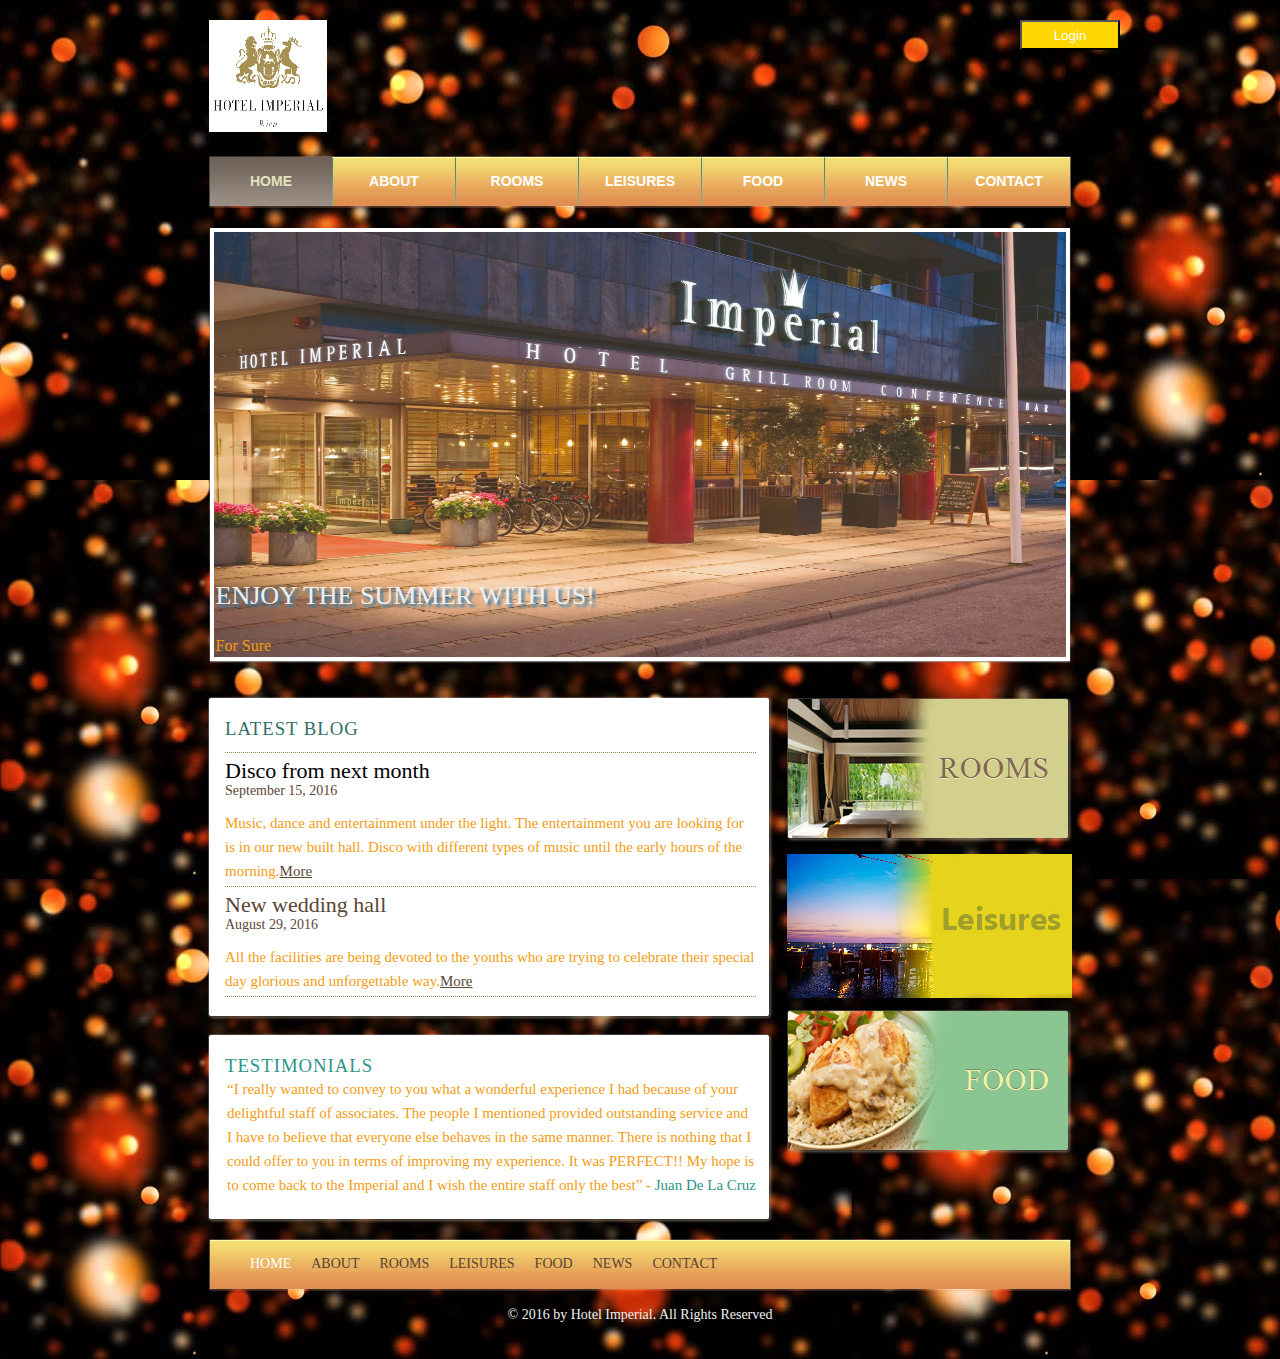
<file: index.html>
<!DOCTYPE html>
<html>
<head>
	<meta charset="UTF-8">
	<title>Hotel Imperial </title>
	<link rel="stylesheet" href="css/style.css" type="text/css">
</head>
<body>
	<div id="background">
		<div id="page">
			<div id="header">
				<div id="logo">
					<a href="index.html"><img src="images/logo.png" alt="LOGO" height="112" width="118"></a>
				</div>
                <div align="right" >
                <a href="signIn.html">
                <input type="submit" style=" width:100px; height:30px; color: white; background-color:gold; " Value="   Login   "/>

                </a>
                </div>
				<div id="navigation">
					<ul>
						<li class="selected">
							<a href="index.html">Home</a>
						</li>
						<li>
							<a href="about.html">About</a>
						</li>
						<li>
							<a href="rooms.html">Rooms</a>
						</li>
						<li>
							<a href="Leisures.html">Leisures</a>
						</li>
						<li>
							<a href="foods.html">Food</a>
						</li>
						<li>
							<a href="news.html">News</a>
						</li>
						<li>
							<a href="contact.html">Contact</a>
						</li>
					</ul>
				</div>
			</div>
			<div id="contents">
				<div id="adbox">
					<img src="images/hotel.jpg" alt="Img" height="425" width="852">
					<h1>Enjoy the Summer with Us!</h1>
					<p > For Sure </p>
				</div>
				<div id="main">
					<div class="box">
						<div>
							<div>
								<h3>Latest Blog</h3>
								<ul>
									<li>
										<h4>Disco from next month</h4>
										<span>September 15, 2016</span>
										<p>
											Music, dance and entertainment under the light. The entertainment you are looking for is in our new built hall. Disco  with different types of music until the early hours of the morning.<a href="contact.html">More</a>
										</p>
									</li>
									<li>
										<h4><a href="news.html">New wedding hall</a></h4>
										<span>August 29, 2016</span>
										<p>
											All the facilities are being devoted to the youths who are trying to celebrate their special day glorious and unforgettable way.<a href="contact.html">More</a>
										</p>
									</li>
								</ul>
							</div>
						</div>
					</div>
					<div id="testimonials" class="box">
						<div>
							<div>
								<h3>Testimonials</h3>
								<p>
									“I really wanted to convey to you what a wonderful experience I had because of your delightful staff of associates. The people I mentioned provided outstanding service and I have to believe that everyone else behaves in the same manner. There is nothing that I could offer to you in terms of improving my experience. It was PERFECT!! My hope is to come back to the Imperial and I wish the entire staff only the best” <span>- <a href="index.html">Juan De La Cruz</a></span>
								</p>
							</div>
						</div>
					</div>
				</div>
				<div id="sidebar">
					<div class="section">
						<a href="rooms.html"><img src="images/rooms.png" alt="Img"></a>
					</div>
					<div class="section">
						<a href="Leisures.html"><img src="images/leisures.png" alt="Img"></a>
					</div>
					<div class="section">
						<a href="foods.html"><img src="images/food.png" alt="Img"></a>
					</div>
				</div>
			</div>
		</div>
		<div id="footer">
			<div>
				<ul class="navigation">
					<li class="active">
						<a href="index.html">Home</a>
					</li>
					<li>
						<a href="about.html">About</a>
					</li>
					<li>
						<a href="rooms.html">Rooms</a>
					</li>
					<li>
						<a href="Leisures.html">Leisures</a>
					</li>
					<li>
						<a href="foods.html">Food</a>
					</li>
					<li>
						<a href="news.html">News</a>
					</li>
					<li>
						<a href="contact.html">Contact</a>
					</li>
				</ul>
				
			</div>
			<p>
				© 2016 by Hotel Imperial. All Rights Reserved
			</p>
		</div>
	</div>
</body>
</html>
</file>
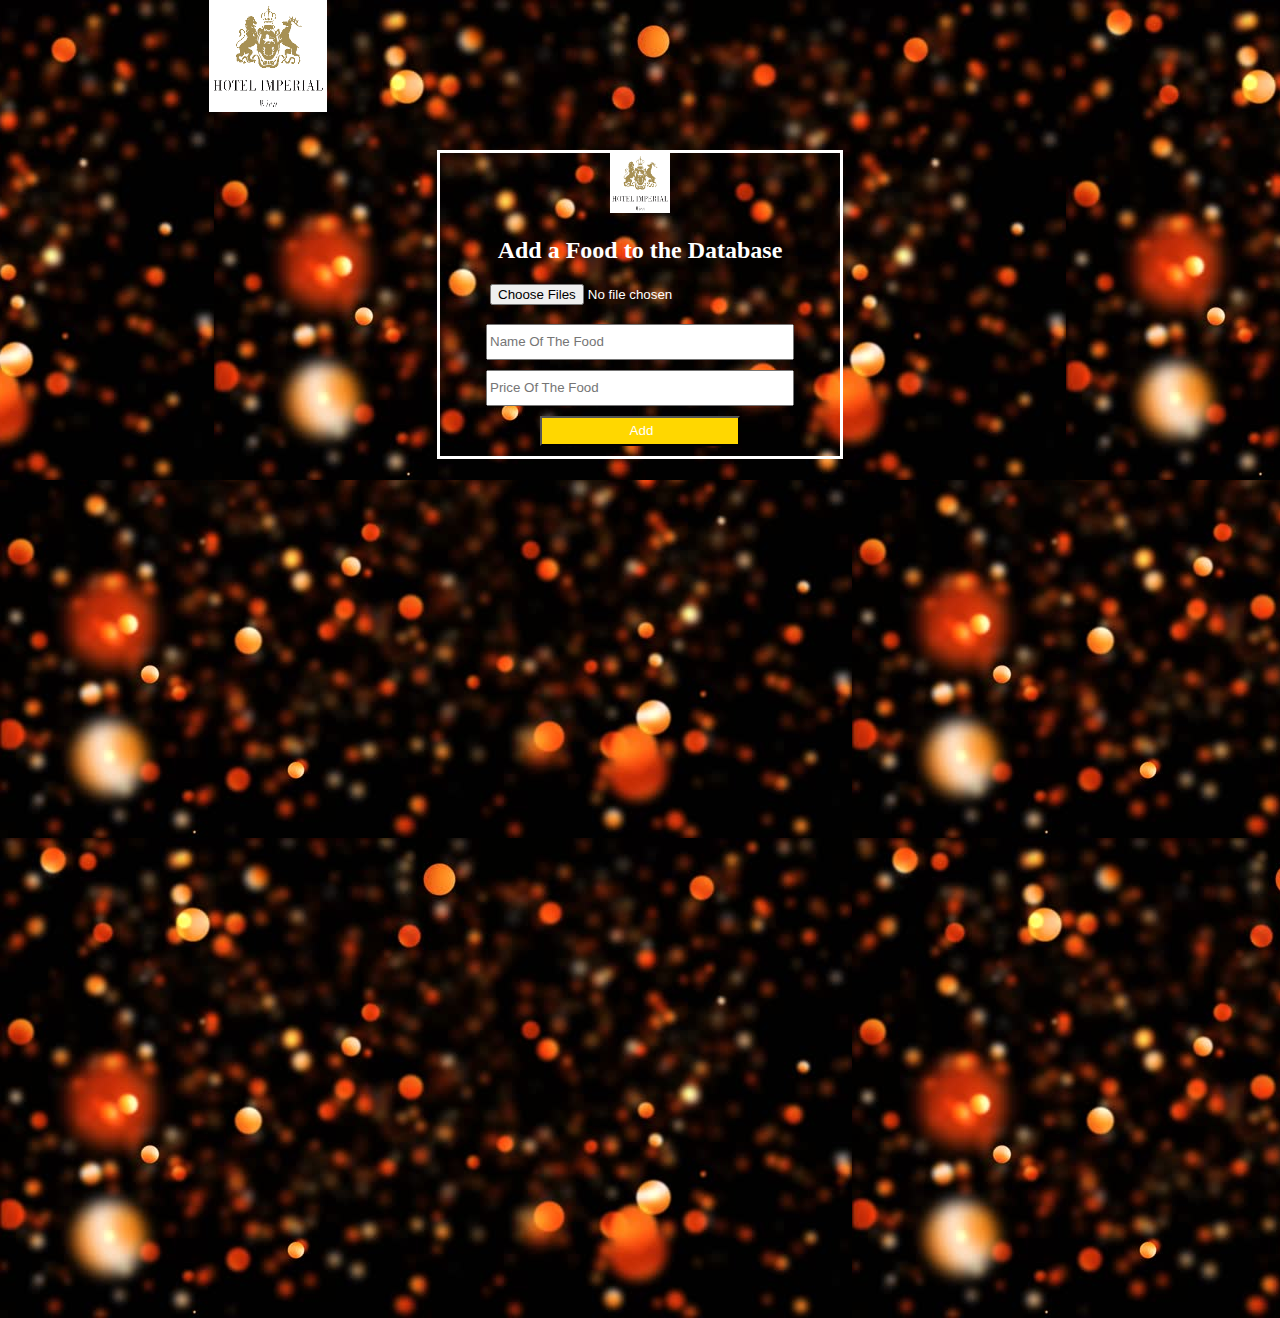
<file: add_food.html>
<!DOCTYPE html>
<html>
<head>
	<title>Login</title>
<link rel="stylesheet" href="css/style.css" type="text/css">
</head>

<body>
<div id="background">
<div id="page">
		
			
				<div id="logo">
					<a href="index.html"><img src="images/logo.png" alt="LOGO" height="112" width="118"></a>
				</div>
                
                
                <div align="center" style="padding-top:150px;">
<div style="border:solid; color:#FFFFFF; width:400px;" >
             				 <div  style="text-align: center;">
                   				<img src="images/logo.png" width="60" height="60" />
								<h2>Add a Food to the Database</h2>
              				 </div>
      				 <div   >
                    <form action="login.php" method="post" enctype="multipart/form-data">
                               					
                        	 <div align="center">
							 <input style="width:300px; height:30px;" name="image" type="file" multiple class="file-loading" required placeholder="Add Pictures">
								
							 </div>
  						
                            
       						  <div style="padding-top:10px;" align="center">
								<input style="width:300px; height:30px;" type="text" name="food_name" class="form-control" placeholder="Name Of The Food">
							 </div>
             				
                             <div style="padding-top:10px;" align="center">
								<input style="width:300px; height:30px;" type="text" name="price" class="form-control" placeholder="Price Of The Food">
							</div>
             
             				 <div  align="center"  style="padding-top:10px; padding-bottom:10px; ">     
                        		 <input type="submit" style=" width:200px; height:30px; color: white; background-color: gold; " Value="   Add  "/>
							  </div>
               				 
           			 </form>
          			</div>
   				 </div>
    
    </div>
                
                
                
</div>
</div>
</body>
</html>
</file>
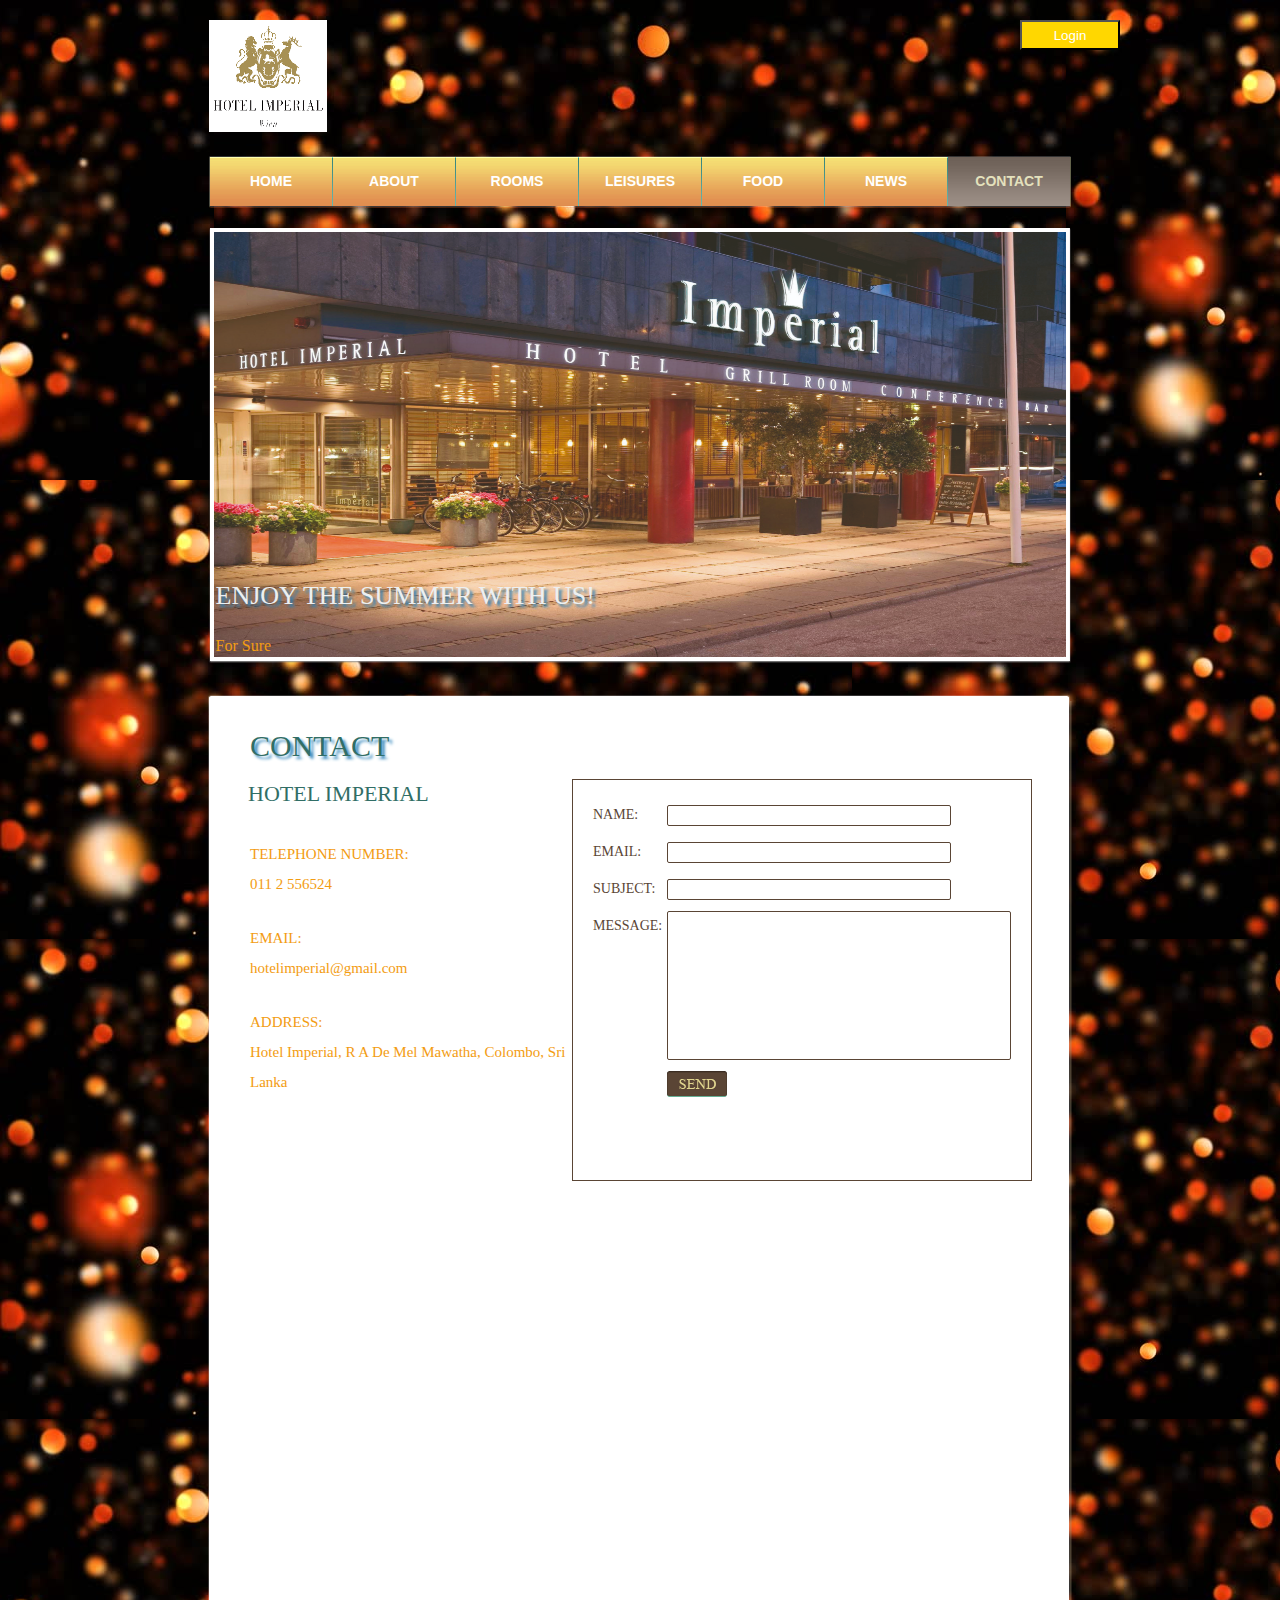
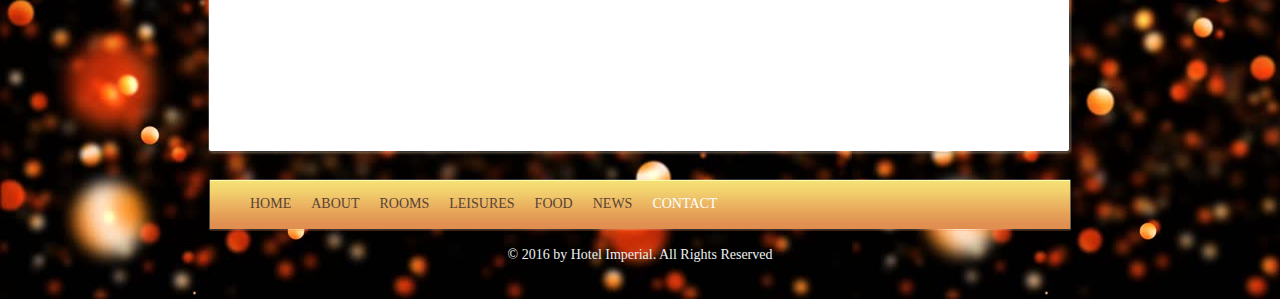
<file: contact.html>
<!DOCTYPE html>
<!--  by freewebsitetemplates.com -->
<html>
<head>
	<meta charset="UTF-8">
	<title>Contact - Hotel Imperial </title>
	<link rel="stylesheet" href="css/style.css" type="text/css">
</head>
<body>
	<div id="background">
		<div id="page">
			<div id="header">
				<div id="logo">
					<a href="index.html"><img src="images/logo.png" alt="LOGO" height="112" width="118"></a>
				</div>
                <div align="right" >
                <a href="signIn.html">
                <input type="submit" style=" width:100px; height:30px; color: white; background-color:gold; " Value="   Login   "/>                </a>
                </div>
				<div id="navigation">
					<ul>
						<li>
							<a href="index.html">Home</a>
						</li>
						<li>
							<a href="about.html">About</a>
						</li>
						<li>
							<a href="rooms.html">Rooms</a>
						</li>
						<li>
							<a href="Leisures.html">Leisures</a>
						</li>
						<li>
							<a href="foods.html">Food</a>
						</li>
						<li>
							<a href="news.html">News</a>
						</li>
						<li class="selected">
							<a href="contact.html">Contact</a>
						</li>
					</ul>
				</div>
			</div>
			<div id="contents">
            <div id="adbox">
					<img src="images/hotel.jpg" alt="Img" height="425" width="852">
					<h1>Enjoy the Summer with Us!</h1>
					<p > For Sure </p>
				</div>
				<div class="box">
					<div>
						<div id="contact" class="body">
							<h1>Contact</h1>
							<form action="index.html" method="post">
								<div id="table">
                                <table>
									<tbody>
										<tr>
											<td>Name:</td>
											<td><input type="text" value="" class="txtfield"></td>
										</tr> <tr>
											<td>Email:</td>
											<td><input type="text" value="" class="txtfield"></td>
										</tr> <tr>
											<td>Subject:</td>
											<td><input type="text" value="" class="txtfield"></td>
										</tr> <tr>
											<td class="txtarea">Message:</td>
											<td><textarea></textarea></td>
										</tr> <tr>
											<td></td>
											<td><input type="submit" value="" class="btn"></td>
										</tr>
									</tbody>
								</table></div>
							</form>
							<h2>Hotel Imperial</h2>
							
							<p>
								<span>Telephone Number:</span> 011 2 556524
							</p>
							<p>
								<span>Email:</span> hotelimperial@gmail.com
							</p>
                            <p>
								<span>Address:</span> Hotel Imperial, R A De Mel Mawatha, Colombo, Sri Lanka
                                
                            <div style="padding-top:150px;">
                                <iframe src="https://www.google.com/maps/embed?pb=!1m18!1m12!1m3!1d3961.0050169715996!2d79.85652431408391!3d6.89000132070727!2m3!1f0!2f0!3f0!3m2!1i1024!2i768!4f13.1!3m3!1m2!1s0x3ae25bdb717f38cf%3A0x7066a42d143ae4d9!2sHotel+Imperial!5e0!3m2!1sen!2slk!4v1473483861937" width="785" height="450" frameborder="0" style="border:0" allowfullscreen></iframe>
							</div>
							</p></div>
						</div>
					</div>
				</div>
			</div>
		</div>
       
		<div id="footer">
			<div>
				<ul class="navigation">
					<li>
						<a href="index.html">Home</a>
					</li>
					<li>
						<a href="about.html">About</a>
					</li>
					<li>
						<a href="rooms.html">Rooms</a>
					</li>
					<li>
						<a href="Leisures.html">Leisures</a>
					</li>
					<li>
						<a href="foods.html">Food</a>
					</li>
					<li>
						<a href="news.html">News</a>
					</li>
					<li class="active">
						<a href="contact.html">Contact</a>
					</li>
				</ul>
				
			</div>
			<p>
				© 2016 by Hotel Imperial. All Rights Reserved
			</p>
		</div>
	</div>
</body>
</html>
</file>
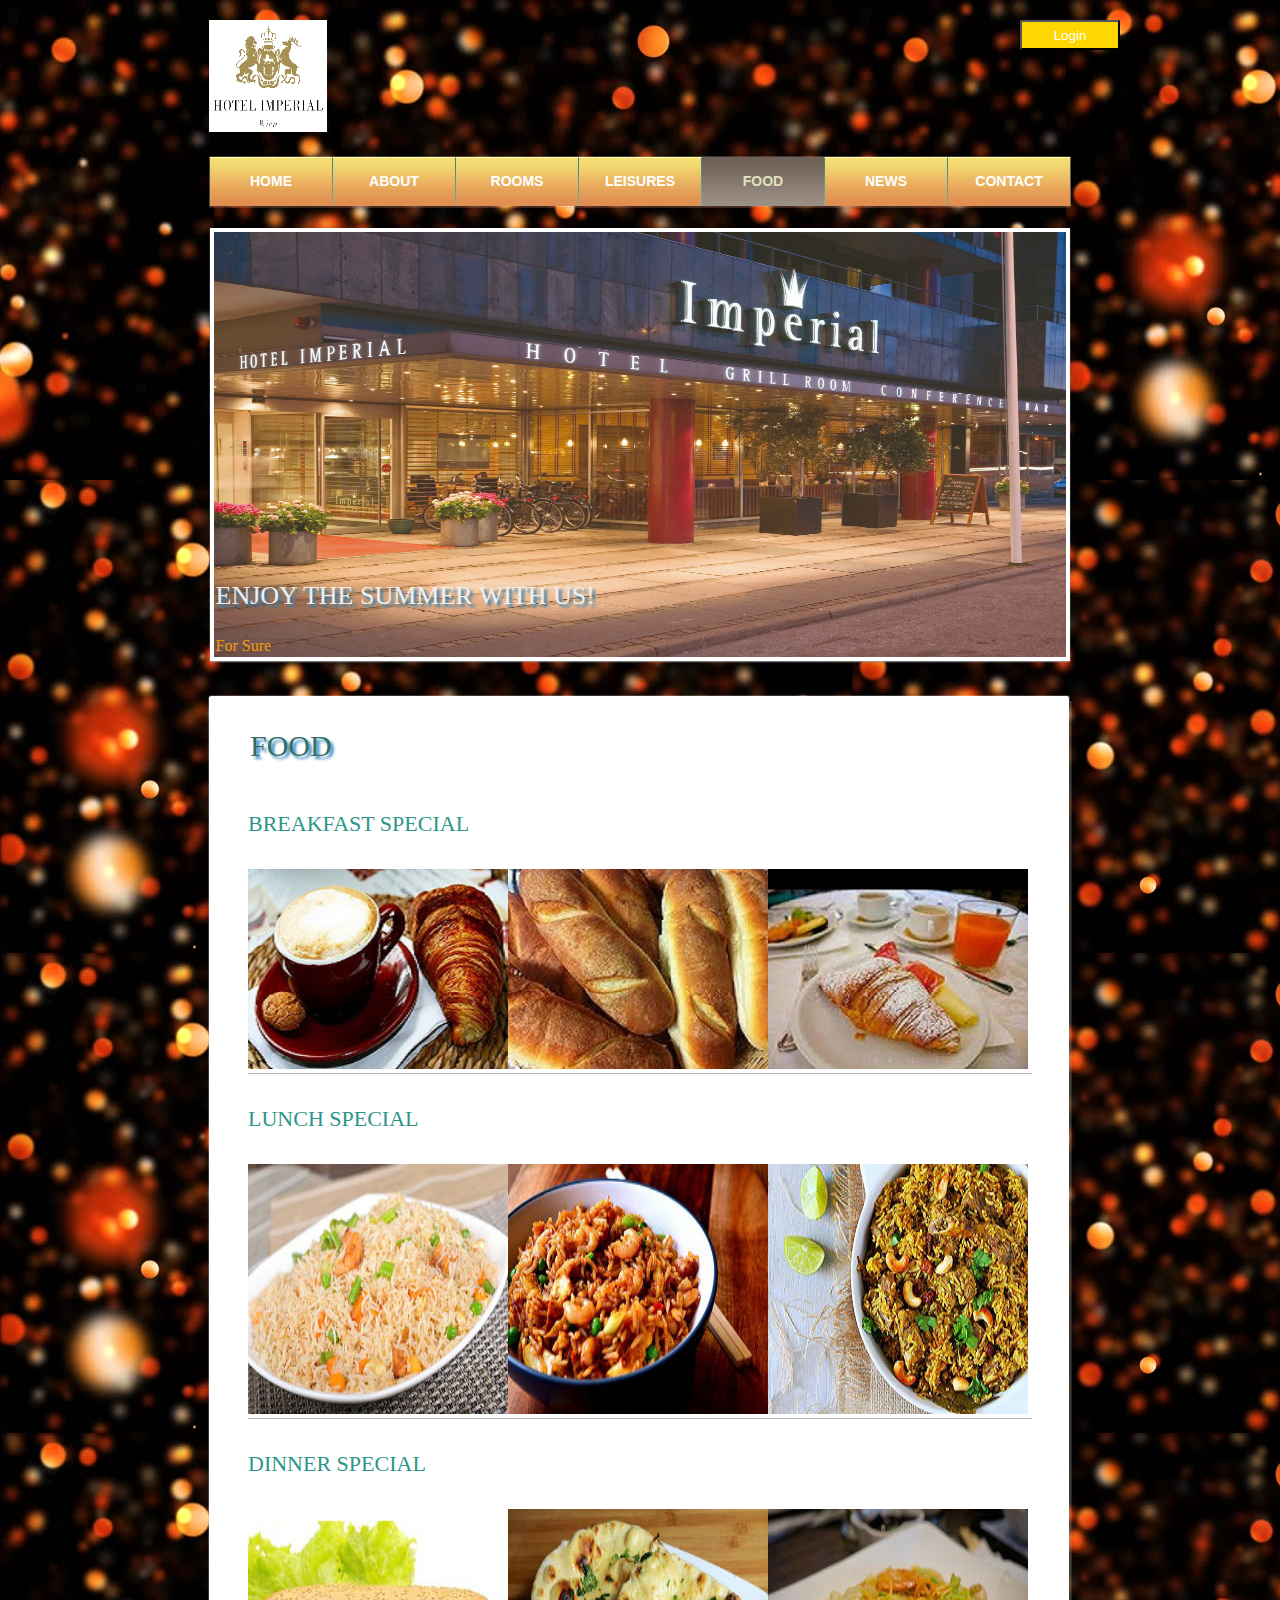
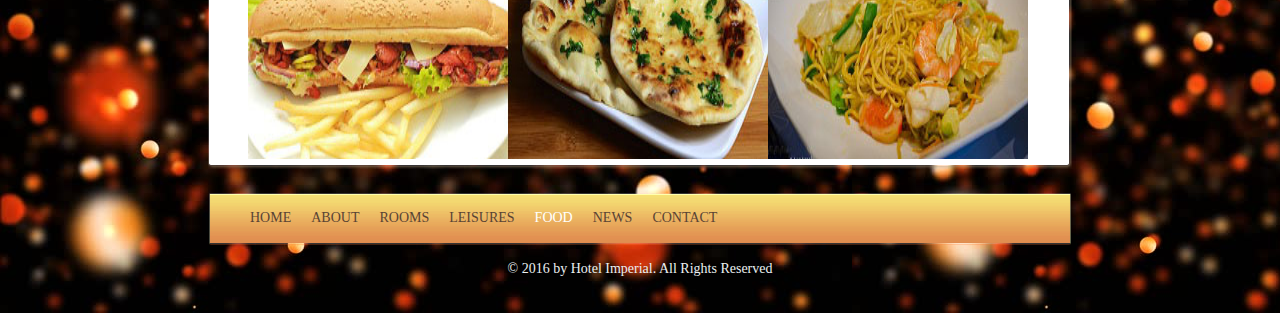
<file: foods.html>
<!DOCTYPE html>

<html>
<head>
	<meta charset="UTF-8">
	<title>Foods - Hotel Imperial</title>
	<link rel="stylesheet" href="css/style.css" type="text/css">
</head>
<body>
	<div id="background">
		<div id="page">
			<div id="header">
				<div id="logo">
					<a href="index.html"><img src="images/logo.png" alt="LOGO" height="112" width="118"></a>
				</div>
                <div align="right" >
                <a href="signIn.html">
               <input type="submit" style=" width:100px; height:30px; color: white; background-color:gold; " Value="   Login   "/>
                </a>
                </div>
				<div id="navigation">
					<ul>
						<li>
							<a href="index.html">Home</a>
						</li>
						<li>
							<a href="about.html">About</a>
						</li>
						<li>
							<a href="rooms.html">Rooms</a>
						</li>
						<li>
							<a href="Leisures.html">Leisures</a>
						</li>
						<li class="selected">
							<a href="foods.html">Food</a>
						</li>
						<li>
							<a href="news.html">News</a>
						</li>
						<li>
							<a href="contact.html">Contact</a>
						</li>
					</ul>
				</div>
			</div>
			<div id="contents">
            <div id="adbox">
					<img src="images/hotel.jpg" alt="Img" height="425" width="852">
					<h1>Enjoy the Summer with Us!</h1>
					<p > For Sure </p>
				</div>
				<div class="box">
					<div>
						<div class="body">
							<h1>Food</h1>
							<ul id="foods">
								<li>
									<h2><a href="foods.html">Breakfast Special</a></h2>
									<div class="infos">
										<a href="foods.html"><img src="images/1.jpg" alt="Img" height="200" width="780"><span class="cover"></span></a>
										<p>
											Different type of bread,pastries and drinks such as Lattes and Cappuccinos.
										</p>
									</div>
								</li>
								<li>
									<h2><a href="foods.html">Lunch Special</a></h2>
									<div class="infos">
										<a href="foods.html"><img src="images/2.jpg" alt="Img" height="250" width="780"><span class="cover"></span></a>
										<p>
											 Our special lunches include a chicken fried rice, Imperial special prawns and mutton biryani. 
										</p>
									</div>
								</li>
								<li>
									<h2><a href="foods.html">Dinner Special</a></h2>
									<div class="infos">
										<a href="foods.html"><img src="images/3.jpg" alt="Img" height="250" width="780"><span class="cover"></span></a>
										<p>
											Most of the food they eat for lunch, they also eat dinner and include chicken submarine, butter naan and seafood fried noodles.. 
										</p>
									</div>
								</li>
							</ul>
						</div>
					</div>
				</div>
			</div>
		</div>
		<div id="footer">
			<div>
				<ul class="navigation">
					<li>
						<a href="index.html">Home</a>
					</li>
					<li>
						<a href="about.html">About</a>
					</li>
					<li>
						<a href="rooms.html">Rooms</a>
					</li>
					<li>
						<a href="Leisures.html">Leisures</a>
					</li>
					<li class="active">
						<a href="foods.html">Food</a>
					</li>
					<li>
						<a href="news.html">News</a>
					</li>
					<li>
						<a href="contact.html">Contact</a>
					</li>
				</ul>
				
			</div>
			<p>
				© 2016 by Hotel Imperial. All Rights Reserved
			</p>
		</div>
	</div>
</body>
</html>
</file>
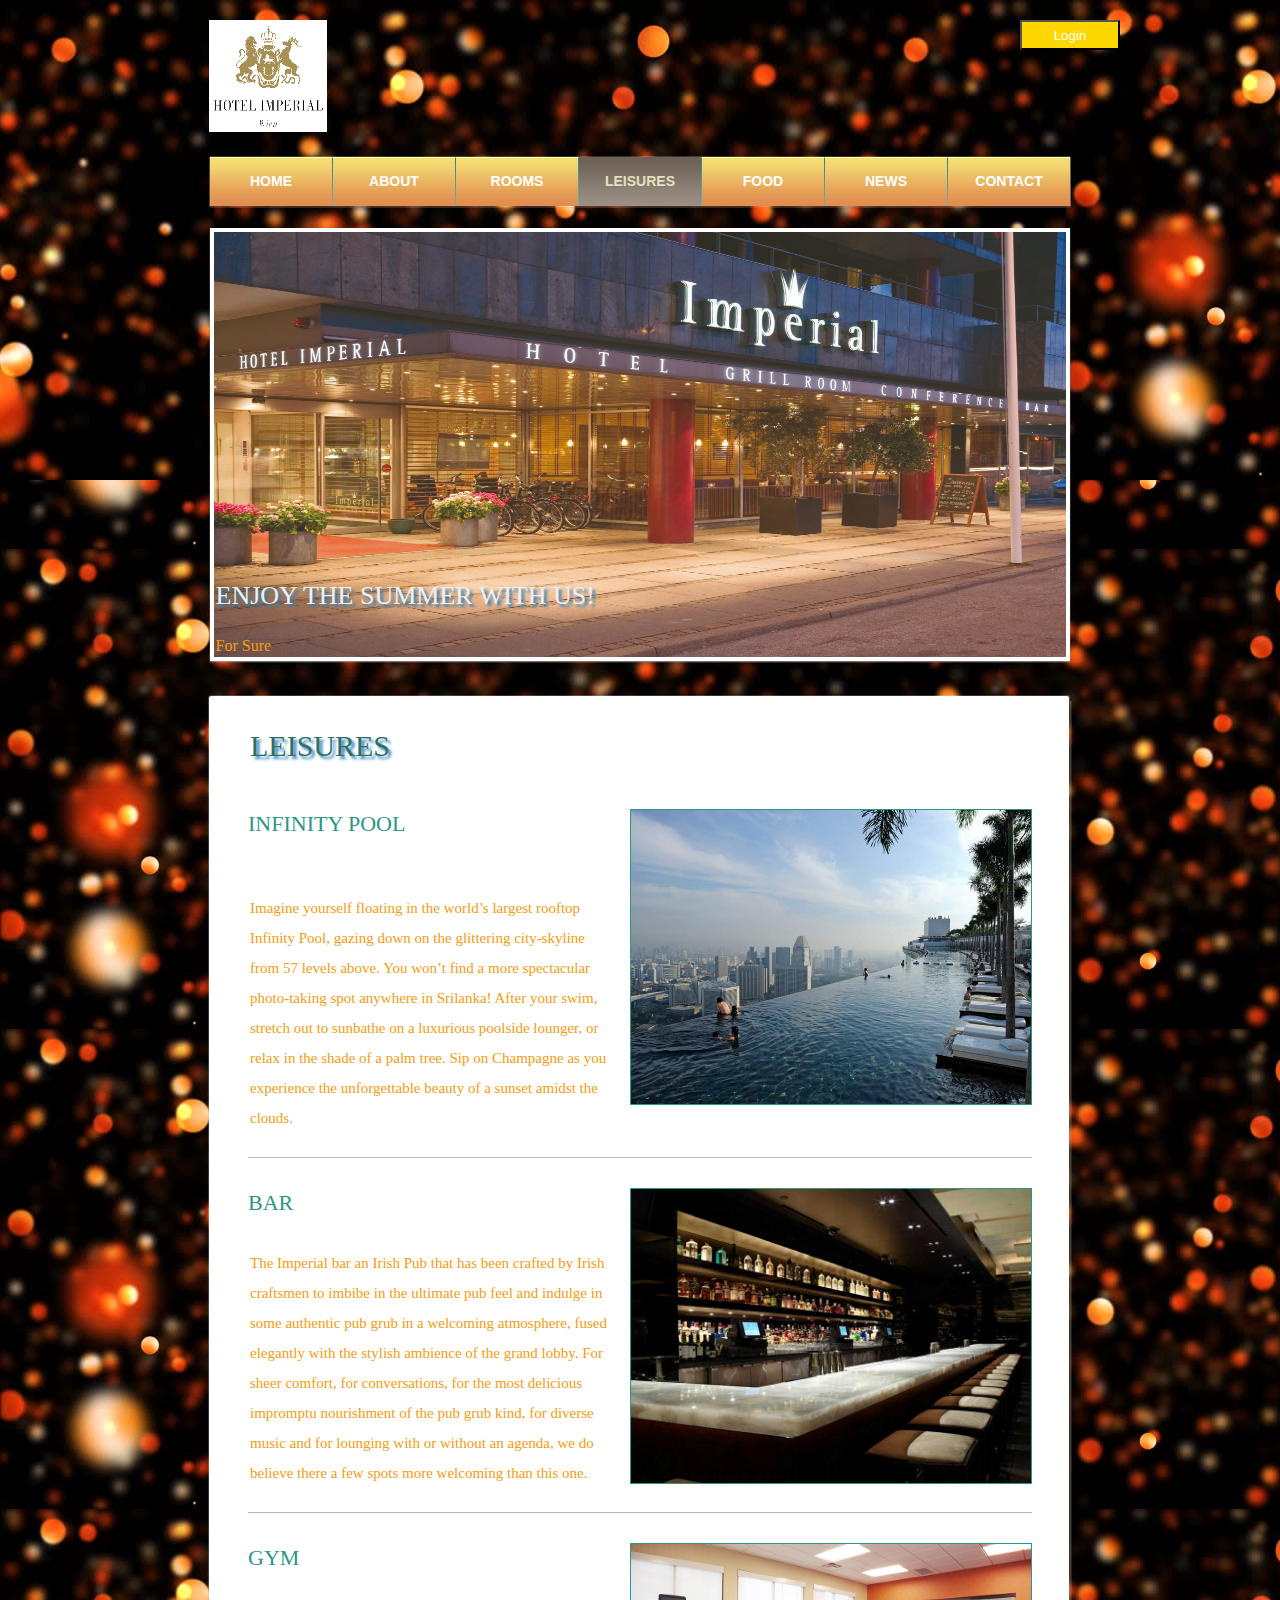
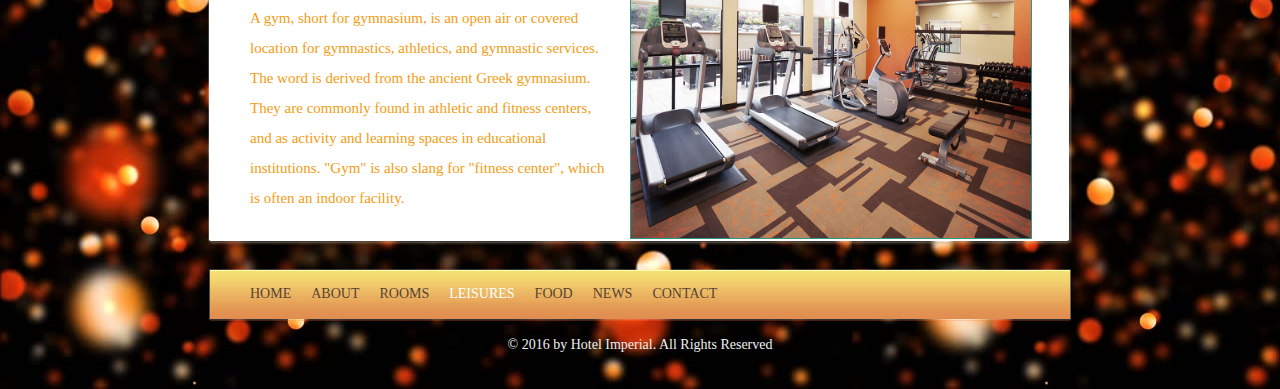
<file: Leisures.html>
<!DOCTYPE html>
<!-- Website template by freewebsitetemplates.com -->
<html>
<head>
	<meta charset="UTF-8">
	<title>Leisures - Hotel Imperial</title>
	<link rel="stylesheet" href="css/style.css" type="text/css">
</head>
<body>
	<div id="background">
		<div id="page">
			<div id="header">
				<div id="logo">
					<a href="index.html"><img src="images/logo.png" alt="LOGO" height="112" width="118"></a>
				</div>
                <div align="right" >
                <a href="signIn.html">
                <input type="submit" style=" width:100px; height:30px; color: white; background-color:gold; " Value="   Login   "/>
                </a>
                </div>
				<div id="navigation">
					<ul>
						<li>
							<a href="index.html">Home</a>
						</li>
						<li>
							<a href="about.html">About</a>
						</li>
						<li>
							<a href="rooms.html">Rooms</a>
						</li>
						<li class="selected">
							<a href="Leisures.html">Leisures</a>
						</li>
						<li>
							<a href="foods.html">Food</a>
						</li>
						<li>
							<a href="news.html">News</a>
						</li>
						<li>
							<a href="contact.html">Contact</a>
						</li>
					</ul>
				</div>
			</div>
			<div id="contents">
            <div id="adbox">
					<img src="images/hotel.jpg" alt="Img" height="425" width="852">
					<h1>Enjoy the Summer with Us!</h1>
					<p > For Sure </p>
				</div>
				<div class="box">
					<div>
						<div class="body">
							<h1>Leisures</h1>
							<ul id="sites">
								<li>
									<a href="Leisures.html"><img src="images/01.jpg" alt="Img" width="400" height="294"></a>
								  <h2><a href="Leisures.html">Infinity Pool</a></h2>
									<p>
										</p>
									<p>
										
Imagine yourself floating in the world’s largest rooftop Infinity Pool, gazing down on the glittering city-skyline from 57 levels above. You won’t find a more spectacular photo-taking spot anywhere in Srilanka!

After your swim, stretch out to sunbathe on a luxurious poolside lounger, or relax in the shade of a palm tree. Sip on Champagne as you experience the unforgettable beauty of a sunset amidst the clouds.



									</p>
								</li>
								<li>
									<a href="Leisures.html"><img src="images/02.jpg" alt="Img" width="400" height="294"></a>
								  <h2><a href="Leisures.html">Bar</a></h2>
									<p>
										The Imperial bar an Irish Pub that has been crafted by Irish craftsmen to imbibe in the ultimate pub feel and indulge in some authentic pub grub in a welcoming atmosphere, fused elegantly with the stylish ambience of the grand lobby. For sheer comfort, for conversations, for the most delicious impromptu nourishment of the pub grub kind, for diverse music and for lounging with or without an agenda, we do believe there a few spots more welcoming than this one.
									</p>

								</li>
								<li>
									<a href="Leisures.html"><img src="images/03.jpg" alt="Img" width="400" height="294"></a>
									<h2><a href="Leisures.html">Gym</a></h2>
									<p>
										A gym, short for gymnasium, is an open air or covered location for gymnastics, athletics, and gymnastic services. The word is derived from the ancient Greek gymnasium. They are commonly found in athletic and fitness centers, and as activity and learning spaces in educational institutions. "Gym" is also slang for "fitness center", which is often an indoor facility.
									</p>
									
								</li>
							</ul>
						</div>
					</div>
				</div>
			</div>
		</div>
		<div id="footer">
			<div>
				<ul class="navigation">
					<li>
						<a href="index.html">Home</a>
					</li>
					<li>
						<a href="about.html">About</a>
					</li>
					<li>
						<a href="rooms.html">Rooms</a>
					</li>
					<li class="active">
						<a href="Leisures.html">Leisures</a>
					</li>
					<li>
						<a href="foods.html">Food</a>
					</li>
					<li>
						<a href="news.html">News</a>
					</li>
					<li>
						<a href="contact.html">Contact</a>
					</li>
				</ul>
				
			</div>
			<p>
				© 2016 by Hotel Imperial. All Rights Reserved
			</p>
		</div>
	</div>
</body>
</html>
</file>
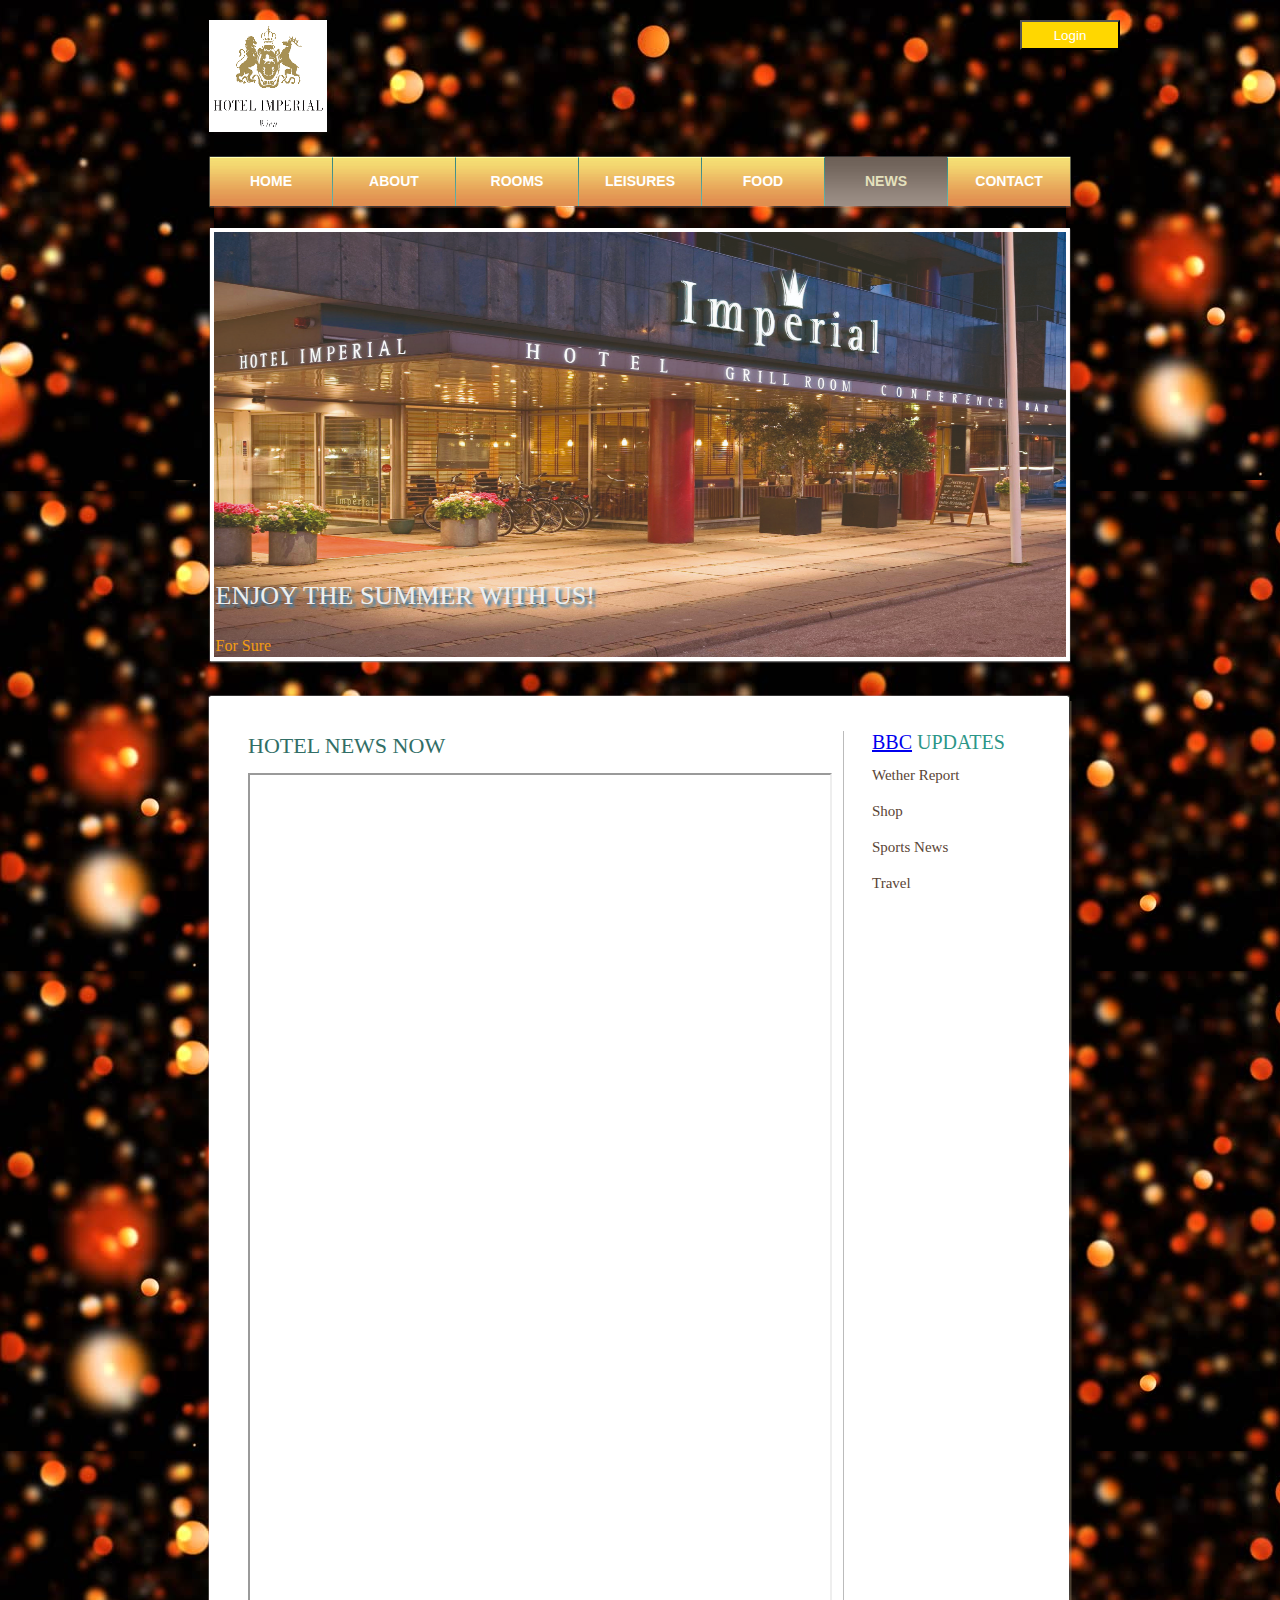
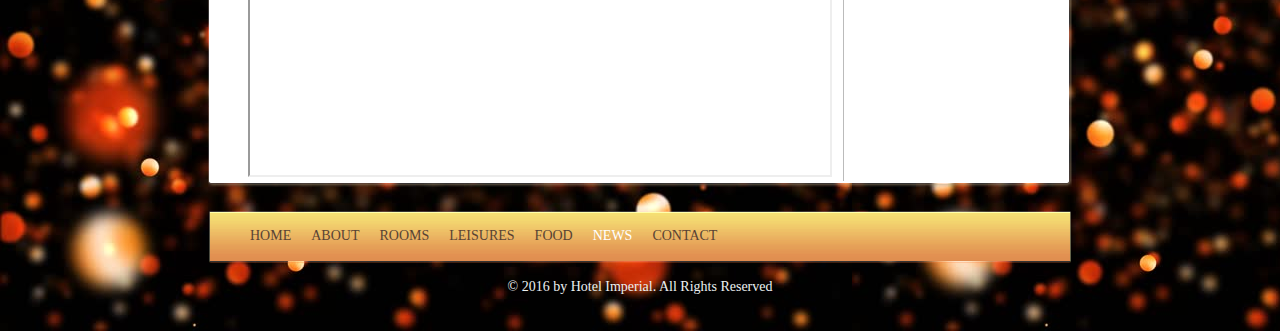
<file: news.html>
<!DOCTYPE html>
<!-- Website template by freewebsitetemplates.com -->
<html>
<head>
	<meta charset="UTF-8">
	<title>News - Hotel Imperial Website Template</title>
	<link rel="stylesheet" href="css/style.css" type="text/css">
</head>
<body>
	<div id="background">
		<div id="page">
			<div id="header">
				<div id="logo">
					<a href="index.html"><img src="images/logo.png" alt="LOGO" height="112" width="118"></a>
				</div>
                <div align="right" >
                <a href="signIn.html">
                <input type="submit" style=" width:100px; height:30px; color: white; background-color:gold; " Value="   Login   "/>
                </a>
                </div>
				<div id="navigation">
					<ul>
						<li>
							<a href="index.html">Home</a>
						</li>
						<li>
							<a href="about.html">About</a>
						</li>
						<li>
							<a href="rooms.html">Rooms</a>
						</li>
						<li>
							<a href="Leisures.html">Leisures</a>
						</li>
						<li>
							<a href="foods.html">Food</a>
						</li>
						<li class="selected">
							<a href="news.html">News</a>
						</li>
						<li>
							<a href="contact.html">Contact</a>
						</li>
					</ul>
				</div>
			</div>
			<div id="contents">
            <div id="adbox">
					<img src="images/hotel.jpg" alt="Img" height="425" width="852">
					<h1>Enjoy the Summer with Us!</h1>
					<p > For Sure </p>
				</div>
				<div class="box">
					<div>
						<div id="news" class="body">
							<div class="sidebar">
								<h3><a href="http://www.bbc.com/news">BBC</a> Updates</h3>
								<ul type="disc">
									<li>
										<a href="http://www.bbc.com/weather/"> Wether Report</a>
									</li>
									<li>
										<a href="http://shop.bbc.com/">Shop</a>
									</li>
									<li>
										<a href="http://www.bbc.com/sport">Sports News</a>
									</li>
									<li>
										<a href="http://www.bbc.com/travel/">Travel</a>
									</li>
								</ul>
								
								
							</div>
							<div><h2>
                            Hotel News Now
                            </h2>
								<iframe src="http://www.hotelnewsnow.com/" scrolling="auto" width="580px" height="1000px">
</iframe>
							</div>
						</div>
					</div>
				</div>
			</div>
		</div>
		<div id="footer">
			<div>
				<ul class="navigation">
					<li>
						<a href="index.html">Home</a>
					</li>
					<li>
						<a href="about.html">About</a>
					</li>
					<li>
						<a href="rooms.html">Rooms</a>
					</li>
					<li>
						<a href="Leisures.html">Leisures</a>
					</li>
					<li>
						<a href="foods.html">Food</a>
					</li>
					<li class="active">
						<a href="news.html">News</a>
					</li>
					<li>
						<a href="contact.html">Contact</a>
					</li>
				</ul>
				
			</div>
			<p>
				© 2016 by Hotel Imperial. All Rights Reserved
			</p>
		</div>
	</div>
</body>
</html>
</file>
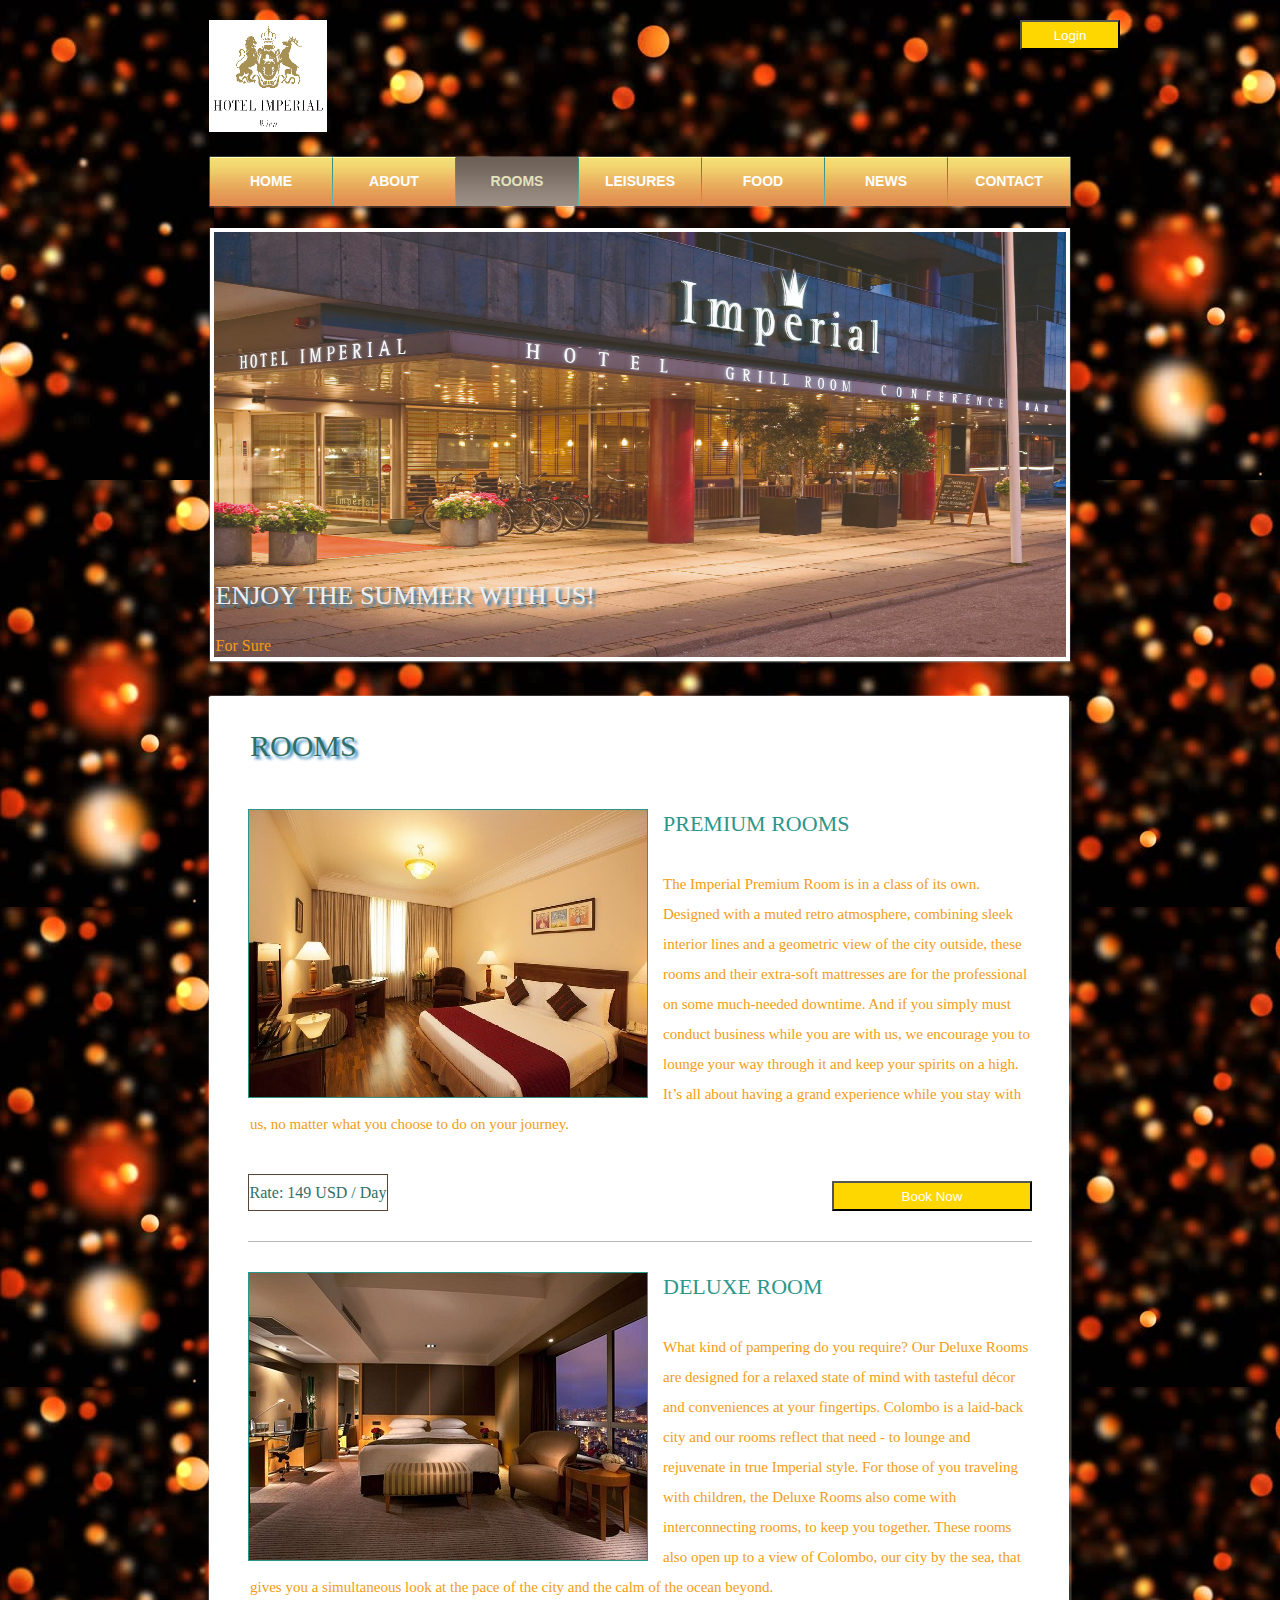
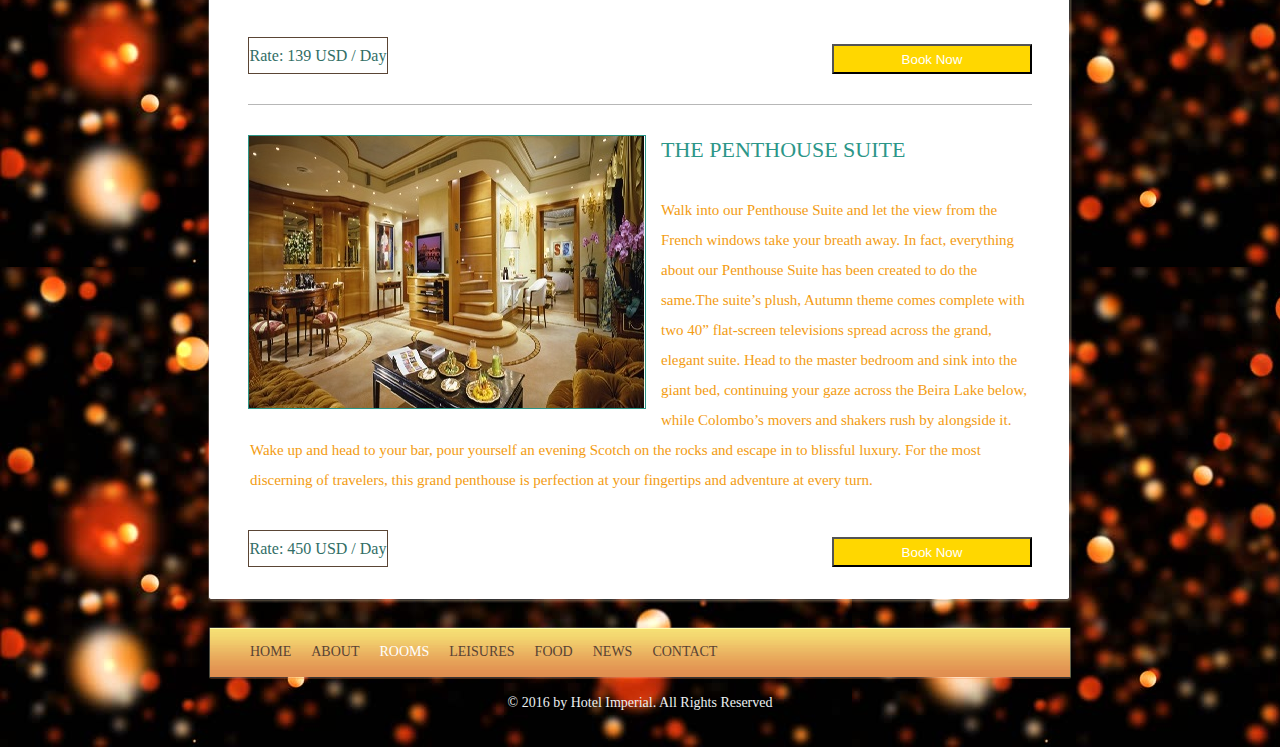
<file: rooms.html>
<!DOCTYPE html>

<html>
<head>
	<meta charset="UTF-8">
	<title>Rooms - Hotel Imperial</title>
	<link rel="stylesheet" href="css/style.css" type="text/css">
</head>
<body>
	<div id="background">
		<div id="page">
			<div id="header">
				<div id="logo">
					<a href="index.html"><img src="images/logo.png" alt="LOGO" height="112" width="118"></a>
				</div>
                <div align="right" >
                <a href="signIn.html">
                <input type="submit" style=" width:100px; height:30px; color: white; background-color:gold; " Value="   Login   "/>
                </a>
                </div>
				<div id="navigation">
					<ul>
						<li>
							<a href="index.html">Home</a>
						</li>
						<li>
							<a href="about.html">About</a>
						</li>
						<li class="selected">
							<a href="rooms.html">Rooms</a>
						</li>
						<li>
							<a href="Leisures.html">Leisures</a>
						</li>
						<li>
							<a href="foods.html">Food</a>
						</li>
						<li>
							<a href="news.html">News</a>
						</li>
						<li>
							<a href="contact.html">Contact</a>
						</li>
					</ul>
				</div>
			</div>
			<div id="contents">
            <div id="adbox">
					<img src="images/hotel.jpg" alt="Img" height="425" width="852">
					<h1>Enjoy the Summer with Us!</h1>
					<p > For Sure </p>
				</div>
				<div class="box">
					<div>
						<div class="body">
							<h1>Rooms</h1>
							<ul id="rooms">
								<li>
									<a href="rooms.html"><img src="images/first-class.jpg" alt="Img"></a>
									<h2><a href="rooms.html">PREMIUM ROOMS</a></h2>
									<p>
										The Imperial Premium Room is in a class of its own. Designed with a muted retro atmosphere, combining sleek interior lines and a geometric view of the city outside, these rooms and their extra-soft mattresses are for the professional on some much-needed downtime. And if you simply must conduct business while you are with us, we encourage you to lounge your way through it and keep your spirits on a high. It’s all about having a grand experience while you stay with us, no matter what you choose to do on your journey.
									</p><br>
									<span class="rate">Rate: 149 USD / Day</span>
									<div align="right"> <a href="signIn.html"><input type="submit" style=" width:200px; height:30px; color: white; background-color: gold; " Value="   Book Now   "/>
							        </a>
									</div>
								</li>
								<li>
									<a href="rooms.html"><img src="images/deluxe.jpg" alt="Img"></a>
									<h2><a href="rooms.html">Deluxe Room</a></h2>
									<p>
										What kind of pampering do you require? Our Deluxe Rooms are designed for a relaxed state of mind with tasteful décor and conveniences at your fingertips. Colombo is a laid-back city and our rooms reflect that need - to lounge and rejuvenate in true Imperial style. For those of you traveling with children, the Deluxe Rooms also come with interconnecting rooms, to keep you together. These rooms also open up to a view of Colombo, our city by the sea, that gives you a simultaneous look at the pace of the city and the calm of the ocean beyond.

									</p><br>
									<span class="rate">Rate: 139 USD / Day</span>
									<div align="right"> <a href="signIn.html"><input type="submit" style=" width:200px; height:30px; color: white; background-color: gold; " Value="   Book Now   "/>
							        </a>
									</div>
								</li>
								<li>
									<a href="rooms.html"><img src="images/suite.jpg" alt="Img"></a>
									<h2><a href="rooms.html">THE PENTHOUSE SUITE</a></h2>
									<p>
										Walk into our Penthouse Suite and let the view from the French windows take your breath away. In fact, everything about our Penthouse Suite has been created to do the same.The suite’s plush, Autumn theme comes complete with two 40” flat-screen televisions spread across the grand, elegant suite. Head to the master bedroom and sink into the giant bed, continuing your gaze across the Beira Lake below, while Colombo’s movers and shakers rush by alongside it. Wake up and head to your bar, pour yourself an evening Scotch on the rocks and escape in to blissful luxury.

For the most discerning of travelers, this grand penthouse is perfection at your fingertips and adventure at every turn.
									</p><br>
									<span class="rate">Rate: 450 USD / Day</span>
									<div align="right"> <a href="signIn.html"><input type="submit" style=" width:200px; height:30px; color: white; background-color: gold; " Value="   Book Now   "/>
							        </a>
									</div>
								</li>
							</ul>
						</div>
					</div>
				</div>
			</div>
		</div>
		<div id="footer">
			<div>
				<ul class="navigation">
					<li>
						<a href="index.html">Home</a>
					</li>
					<li>
						<a href="about.html">About</a>
					</li>
					<li class="active">
						<a href="rooms.html">Rooms</a>
					</li>
					<li>
						<a href="Leisures.html">Leisures</a>
					</li>
					<li>
						<a href="foods.html">Food</a>
					</li>
					<li>
						<a href="news.html">News</a>
					</li>
					<li>
						<a href="contact.html">Contact</a>
					</li>
				</ul>
				
			</div>
			<p>
				© 2016 by Hotel Imperial. All Rights Reserved
			</p>
		</div>
	</div>
</body>
</html>
</file>
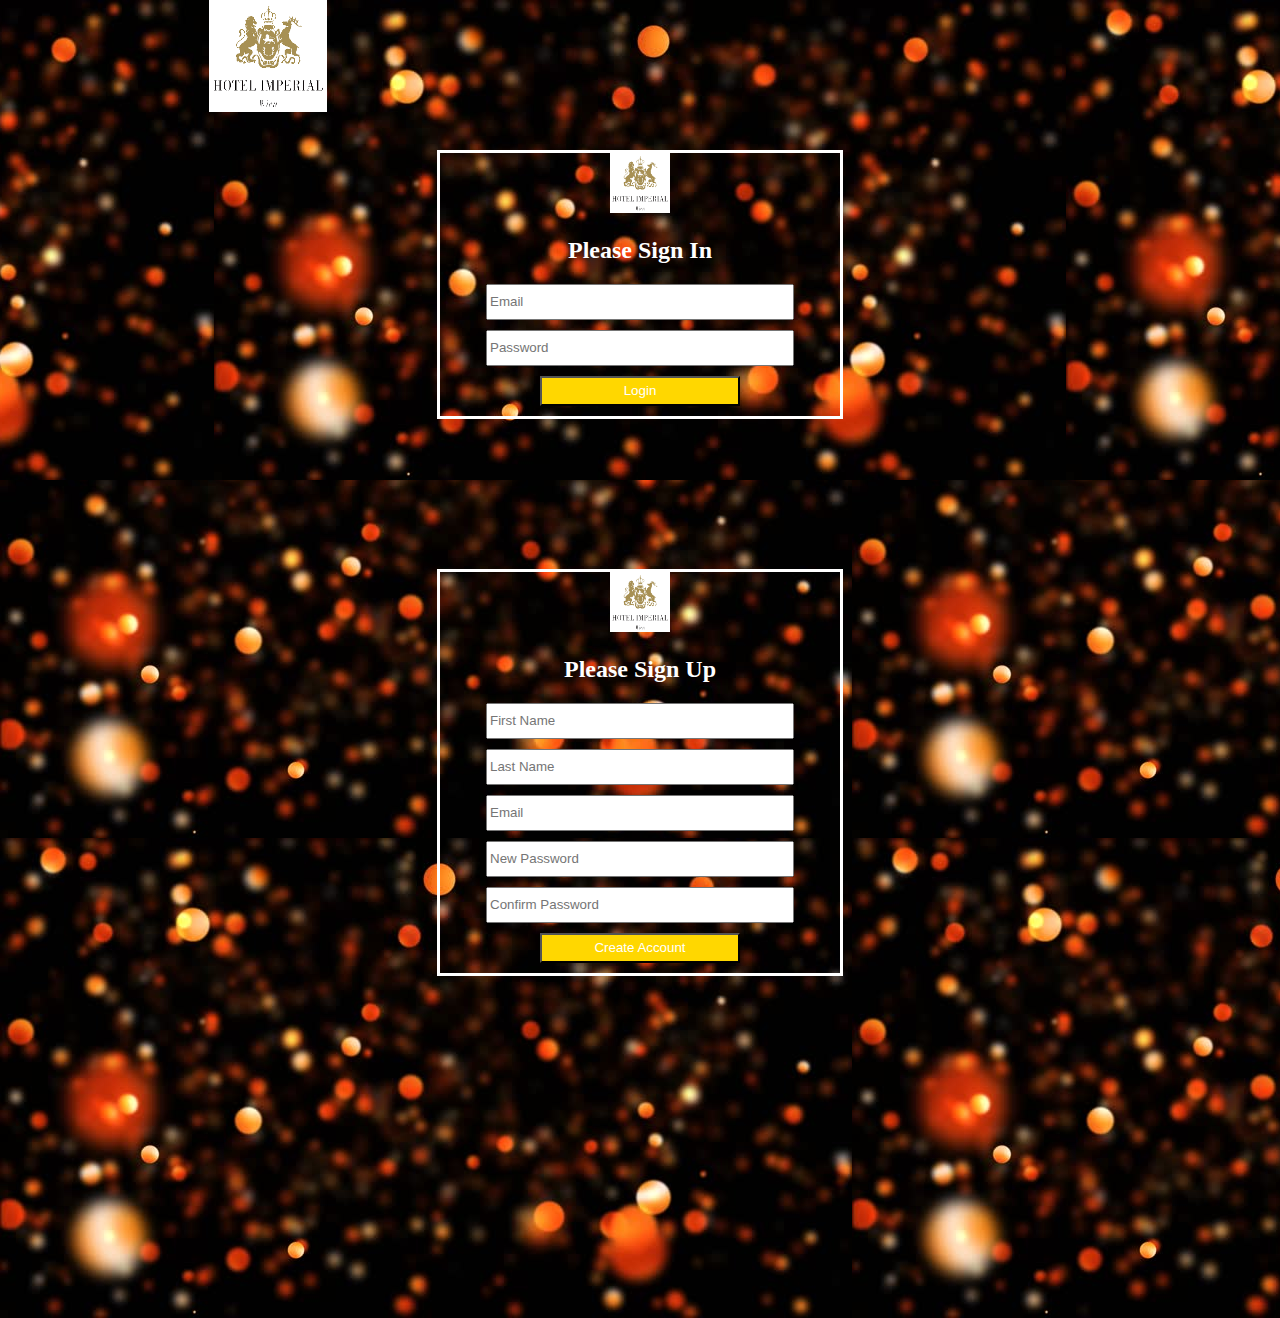
<file: signIn.html>
<!DOCTYPE html>
<html>
<head>
	<title>Login</title>
<link rel="stylesheet" href="css/style.css" type="text/css">
</head>

<body>
<div id="background">
<div id="page">
		
			
				<div id="logo">
					<a href="index.html"><img src="images/logo.png" alt="LOGO" height="112" width="118"></a>
				</div>
                
              
                
		





<div align="center" style="padding-top:150px;">
<div style="border:solid; color:#FFFFFF; width:400px;" >
             				 <div  style="text-align: center;">
                   				<img src="images/logo.png" width="60" height="60" />
								<h2>Please Sign In</h2>
              				 </div>
      				 <div   >
                    <form action="login.php" method="post">
  						
       						 <div align="center">
								<input style="width:300px; height:30px;" type="text" name="email" class="form-control" placeholder="Email">
							 </div>
             				
                             <div style="padding-top:10px;" align="center">
								<input style="width:300px; height:30px;" type="password" name="password" class="form-control" placeholder="Password">
							</div>
             
             				 <div  align="center"  style="padding-top:10px; padding-bottom:10px; ">     
                        		 <input type="submit" style=" width:200px; height:30px; color: white; background-color: gold; " Value="   Login   "/>
							  </div>
               				 
           			 </form>
          			</div>
   				 </div>
    
    </div>
    
    <div align="center" style="padding-top:150px;">
<div style="border:solid; color:#FFFFFF; width:400px;" >
             				 <div  style="text-align: center;">
                   				<img src="images/logo.png" width="60" height="60" />
								<h2>Please Sign Up</h2>
              				 </div>
      				 <div   >
                    <form action="registerfinal.php" method="post">
  						
       						 <div align="center">
								<input style="width:300px; height:30px;" type="text" name="first_name" class="form-control" placeholder="First Name">
							 </div>
             				
                             <div style="padding-top:10px;" align="center">
								<input style="width:300px; height:30px;" type="text" name="last_name" class="form-control" placeholder="Last Name">
							</div>
                            <div align="center" style="padding-top:10px;">
								<input style="width:300px; height:30px;" type="text" name="email" class="form-control" placeholder="Email">
							 </div>
                             <div align="center" style="padding-top:10px;">
								<input style="width:300px; height:30px;" type="password" name="password" class="form-control" placeholder="New Password">
							 </div>
                             <div align="center"style="padding-top:10px;">
								<input style="width:300px; height:30px;" type="password" name="confirm_password" class="form-control" placeholder="Confirm Password">
							 </div>
             
             				 <div  align="center"  style="padding-top:10px; padding-bottom:10px; ">     
						<a href="index.html">
                        		 <input type="submit" style=" width:200px; height:30px; color: white; background-color: gold; " Value="   Create Account   "/> </a>
							  </div>
               				 
           			 </form>
          			</div>
   				 </div>
    
    </div>
    
    </div>
	</div>
 
   
   
</body>
</html>
</file>
<file: css/style.css>
body {
	background: #ffb744 url(../images/bg.jpg) repeat left bottom;
	font-family: "Times New Roman", Times, serif;
	margin: 0;
}
#background {
	background: url(../images/bg.jpg) repeat-x center top;
	min-height: 1318px;
}
#page {
	width: 960px;
	margin: 0 auto;
}
img {
	border: 0;
}
/*------------------------------ Sprites ------------------------------*/
#navigation li, #navigation li a:hover, #navigation li.selected a {
	background-image: url(../images/bg-menu.png);
	background-repeat: repeat-x;
}
#contents div.box, #contents div.box > div, #contents div.body {
	background-image: url(../images/content-box.png);
	background-repeat: no-repeat;
}
#main div.box, #main div.box > div, #main div.box > div > div {
	background-image: url(../images/bg-box.png);
	background-repeat: no-repeat;
}
/*------------------------------ HEADER ------------------------------*/
#header {
	margin-bottom: 20px;
	padding-top: 20px;
}
/** Logo **/
#logo {
	float: left;
	margin-bottom: 20px;
	margin-left: 49px;
}
/** Navigation **/
#navigation {
	background: url(../images/bg-navigation.png) no-repeat;
	clear: both;
	height: 50px;
	width: 860px;
	margin: 0 auto;
	padding: 1px;
}


#navigation ul {
	display: inline-block;
	width: 860px;
	list-style: none;
	margin: 0;
	padding: 0;
}
#navigation li {
	float: left;
	background-position: 0 -118px;
	background-repeat: no-repeat;
	height: 49px;
	width: 122px;
	margin: 0;
	padding-left: 1px;
	text-align: center;
}
#navigation li:first-child {
	background: none;
	margin-left: 0;
	padding-left: 0;
}
#navigation li a {
	color: #fff;
	display: block;
	font: bold 14px/48px Arial, Helvetica, sans-serif;
	height: 49px;
	text-decoration: none;
	text-transform: uppercase;
}
#navigation li a:hover {
	background-position: 0 -59px;
	color: #6d6157;
}
#navigation li.selected a {
	background-position: 0 0;
	color: #e4e1bd;
}

/*------------------------------ CONTENTS ------------------------------*/
#contents {
	display: inline-block;
	width: 865px;
	padding: 0 47px;
	
}
#contents h1 {
	color: #ecf0f1;
	text-shadow:3px 3px 3px #2980b9 ;
	font: 26px/30px "Times New Roman", Times, serif;
	margin: -80px 0 20px;
	padding-left: 2px;
	
	text-transform: uppercase;
}
#contents div.body h1, #contents h2 {
	color: #316e66;
	font: 30px/30px "Times New Roman", Times, serif;
	margin: 0 0 18px;
	text-transform: uppercase;
}
#contents h2 {
	font-size: 22px;
	margin: 0 0 30px;
}
#contents h2 a {
	color: #2c9688;
	text-decoration: none;
}
#contents p {
	color: #f39c12;
	font-size: 15px;
	line-height: 30px;
	margin: 0;
	padding: 0 0 24px 2px;
}
#contents p a {
	color: #5a4535;
}
#contents p a:hover, #news div.sidebar ul li a:hover {
	color: #917157;
}
/** box-shadow **/
#contents div.box {
	background-position: left bottom;
	margin-bottom: 20px;
	margin-left: 1px;
	padding: 0 0 6px;
}
#contents div.box > div {
	background-position: -1745px top;
	padding: 6px 0 0;
}
#contents div.body {
	background-position: -871px top;
	background-repeat: repeat-y;
	min-height: 980px;
	padding: 30px 40px 0;
}
/** Adbox **/
#adbox {
	background: url(../images/bg-adbox.png) no-repeat left top;
	width: 852px;
	margin: 0 auto;
	padding: 4px 5px 10px;
}
#adbox p {
	font-size: 16px;
}
.ads {
	float: right;
	width: 220px;
	border-left: 1px solid #bbbbbb;
	margin-left: 20px;
	padding-left: 20px;
}
hr {
	border:0;
	border-top: 1px solid #bbbbbb;
	margin-bottom: 30px;
}
/** MAIN **/
#main {
	float: left;
	min-height: 100px;
	width: 566px;
}
#main div.box {
	background-position: left bottom;
	margin-bottom: 12px;
	padding: 0 0 6px;
}
#main div.box > div {
	background-position: -1145px top;
	padding: 6px 0 0;
}
#main div.box > div > div {
	background-position: -572px top;
	background-repeat: repeat-y;
	padding: 17px;
}
#main div.box h3 {
	color: #316e66;
	font-weight: normal;
	letter-spacing: 1px;
	border-bottom: 1px dotted #9c8964;
	margin: 0;
	padding: 0 0 12px;
	text-transform: uppercase;
}
#main div.box h4 {
	font: 22px/24px "Times New Roman", Times, serif;
	font-weight: normal;
	margin: 6px 0 0;
}
#main div.box h4 a {
	color: #5a4535;
	text-decoration: none;
}
#main div.box ul {
	list-style: none;
	margin: 0;
	padding: 0;
}
#main div.box ul li {
	border-bottom: 1px dotted #9c8964;
}
#main div.box ul li span {
	color: #5a4535;
	display: block;
	font-size: 14px;
	margin-bottom: 12px;
}
#main div.box ul li p {
	line-height: 24px;
	padding: 0 0 3px;
}
/** SIDEBAR **/
#sidebar {
	float: right;
	height: auto;
	width: 285px;
}
#sidebar div.section {
	height: 144px;
	margin-bottom: 12px;
}
#sidebar div.section:first-child {
	padding: 3px 0 0;
}
#sidebar div.section > a:hover {
	filter:alpha(opacity=60);
	opacity: 0.6;
}
/** testimonials **/
#contents div#testimonials h3 {
	color: #2c9688;
	font-weight: normal;
	letter-spacing: 1px;
	border-bottom: 0;
	padding-bottom: 0;
}
#testimonials p {
	display: inline-block;
	line-height: 24px;
	padding-bottom: 3px;
}
#testimonials p span {
	float: right;
}
#testimonials p span a {
	color: #2c9688;
	text-decoration: none;
}
#testimonials p span a:hover {
	color: #2c9688;
}
/** Rooms, Foods Leisuress **/
#rooms, #foods, #sites {
	list-style: none;
	margin: 0;
	padding: 0;
}
#rooms li, #foods li, #sites li {
	display: inline-block;
	width: 784px;
	border-top: 1px solid #b7b7b7;
	padding: 30px 0;
	position: relative;
}
#rooms li:first-child, #foods li:first-child, #sites li:first-child {
	border-top: 0;
}
#rooms li img {
	float: left;
	border: 1px solid #2c9688;
	margin-right: 15px;
}
#rooms .rate {
	color: #316e66;
	display: inline-block;
	font: 16px/35px "Times New Roman", Times, serif;
	height: 35px;
	width: 138px;
	border: 1px solid #5a4535;
	text-align: center;
	position: absolute;
	bottom: 30px;
}
/** Food **/
#foods li > div.infos {
	height: 169px;
	width: 780px;
	position: relative;
}
#foods li > div.infos p {
	background: url(../images/bg-foodDetail.png) repeat;
	color: #316e66;
	display: none;
	height: 60px;
	width: 740px;
	padding: 6px 20px 0;
	position: absolute;
	left: 0;
	bottom: 0;
}
#foods li > div.infos p span {
	display: block;
	font: 22px/22px "Times New Roman", Times, serif;
}
#foods li > div.infos:hover span.cover {
	background: url(../images/bg-foodInfos.png) repeat;
	display: inline-block;
	height: 100%;
	width: 100%;
	position: absolute;
	left: 0;
	top: 0;
}
#foods li > div.infos:hover p {
	display: block;
}
/** Leisures **/
#sites li {
	padding-bottom: 0;
}
#sites li img {
	float: right;
	border: 1px solid #2c9688;
	margin-left: 15px;
}
/** News **/
#news {
	display: inline-block;
	width: 784px;
}
#news > div {
	width: 560px;
	border-right: 1px solid #bbbbbb;
	padding-right: 35px;
}
#news > div img {
	border: 1px solid #2c9688;
	margin-bottom: 20px;
}
#news > div h2 {
	margin-bottom: 12px;
}
#news > div span {
	color: #5a4535;
	display: block;
	font: 15px/24px "Times New Roman", Times, serif;
	margin-bottom: 30px;
}
#news > div span.author {
	color: #2c9688;
	display: block;
	font-size: 14px;
	margin-bottom: 20px;
}
#news div.sidebar {
	float: right;
	width: 160px;
	border: 0;
	padding: 0;
}
#news div.sidebar h3 {
	color: #2c9688;
	font-size: 20px;
	font-weight: normal;
	border-top: 1px solid #b7b7b7;
	margin: 0 0 12px;
	padding-top: 18px;
	text-transform: uppercase;
}
#news div.sidebar h3:first-child {
	border: 0;
	padding-top: 0px;
}
#news div.sidebar ul {
	list-style: none;
	margin: 0 0 8px;
	padding: 0;
}
#news div.sidebar ul li a {
	color: #5a4535;
	display: inline-block;
	font-size: 15px;
	margin-bottom: 6px;
	text-decoration: none;
}
#news ul li {
	margin-bottom: 12px;
}
/** Contact **/
#contact form {
	float: right;
	color: #5a4535;
	height: 375px;
	width: 420px;
	border: 1px solid #5a4535;
	padding: 19px 19px 6px;
}
#contact form table {
	border-collapse: collapse;
}
#contact form table td {
	padding-bottom: 6px;
}
#contact table td:first-child {
	font-size: 14px;
	line-height: 30px;
	width: 180px;
	text-transform: uppercase;
}
#contact table td.txtarea {
	vertical-align: top;
}
#contact form input {
	height: 17px;
	line-height: 17px;
	width: 278px;
	border: 1px solid #5a4535;
	border-radius: 2px;
}
#contact textarea {
	height: 143px;
	line-height: 17px;
	width: 338px;
	border: 1px solid #5a4535;
	border-radius: 2px;
	overflow: auto;
	resize: none;
}
#contact input.btn {
	background: url(../images/btn-send.png) no-repeat -70px 0;
	cursor: pointer;
	height: 26px;
	width: 60px;
	border: 0;
	padding: 0;
	margin: 0;
}
#contact input.btn:hover {
	background-position: 0 0;
}
#contact p span {
	display: block;
	text-transform: uppercase;
}
/*------------------------------ FOOTER ------------------------------*/
#footer {
	color: #ecf0f1;
	font-size: 14px;
	line-height: 48px;
	margin: -38px 0 20px;
	padding-top: 42px;
	text-transform: uppercase;
}
#footer > div {
	background: url(../images/bg-navigation.png) no-repeat;
	clear: both;
	height: 50px;
	width: 860px;
	margin: 0 auto;
	padding: 1px;
	text-align: right;
}
#footer ul.navigation {
	float: left;
	display: inline-block;
	list-style: none;
	margin: 0;
	padding: 1;
}
#footer ul.navigation li {
	float: left;
	margin-right: 10px;
}
#footer ul.navigation li a {
	color: #594334;
	padding: 0 5px;
	text-decoration: none;
}
#footer ul.navigation li:first-child a {
	border-left: 0;
	padding-left: 0;
}
#footer ul.navigation li a:hover {
	color: #eee7c3;
}
#footer ul.navigation li.active a {
	color: #fff;
}
#footer p {
	margin: 0;
	text-align: center;
	text-transform: none;
}
/** Connect **/
#connect {
	float: left;
	display: inline-block;
	line-height: 26px;
	margin: 12px 0 0;
	
}
#connect a {
	background: url(../images/icons.png) no-repeat;
	display: inline-block;
	height: 23px;
	width: 23px;
	margin-left: 10px;
}
#connect a.pinterest {
	background-position: 0 -33px;
}
#connect a.facebook {
	background-position: 0 -98px;
}
#connect a.twitter {
	background-position: 0 -164px;
	width: 28px;
}
#connect a.googleplus {
	background-position: 0 -230px;
}
#connect a.pinterest:hover {
	background-position: 0 0;
}
#connect a.facebook:hover {
	background-position: 0 -65px;
}
#connect a.twitter:hover {
	background-position: 0 -131px;
}
#connect a.googleplus:hover {
	background-position: 0 -197px;
}

/**SignIn**/
#signIn{
	background: url(../images/bg-navigation.png) no-repeat;
	clear: both;
	height: 50px;
	width: 860px;
	margin: 0 auto ;
	padding: 1px;
}

/**Photo Rotation**/


.container{
	width:600px;
	height:500px;
	
	}
.slider_wrapper{
	overflow: hidden;
	position:relative;
	height:280px;
	top:auto;
}
#image_slider{

	position: relative;
	height: 300px;
	width:150px;
	
	list-style: none;
	overflow: hidden;
	float: left;
	/*Chrom defult padding for ul is 40px */
	padding:0px;
	margin:-15px;
}
#image_slider li{
	position: relative;
	float: left;
}
.nvgt{
	position:absolute;
	top: 120px;
	height: 50px;
	width: 30px;
	opacity: 0.6;
}

#prev{
	background: #000 url('prev.png') no-repeat center;
	left: 0px;
}
#next{
	background: #000 url('next.png') no-repeat center;
	right: 0px;
}

#video{
	margin-top: -150px
}


#navigation2 {
	background: orange;
	clear: both;
	height: 50px;
	width: 400px;
	margin: 1;
	padding: -1px;
}


#navigation2 ul {
	display: inline-block;
	width: 8000px;
	list-style: none;
	margin: 0;
	padding: 0;
}
#navigation2 li {
	float: left;
	background-position: 0 -11px;
	background-repeat: no-repeat;
	height: 49px;
	width: 200px;
	margin: 0;
	padding-left: 1px;
	text-align: center;
}
#navigation2 li:first-child {
	background: none;
	margin-left: 0;
	padding-left: 0;
}
#navigation2 li a {
	color: #E9E3E2;
	display: block;
	font: bold 14px/48px Arial, Helvetica, sans-serif;
	height: 49px;
	text-decoration: none;
	text-transform: uppercase;
}
#navigation2 li a:hover {
	background-position: 0 -59px;
	color: black;
	background:gray;
}
#navigation2 li.selected a {
	background-position: 0 0;
	color: black;
	background:#C4BEBD;
}
</file>
